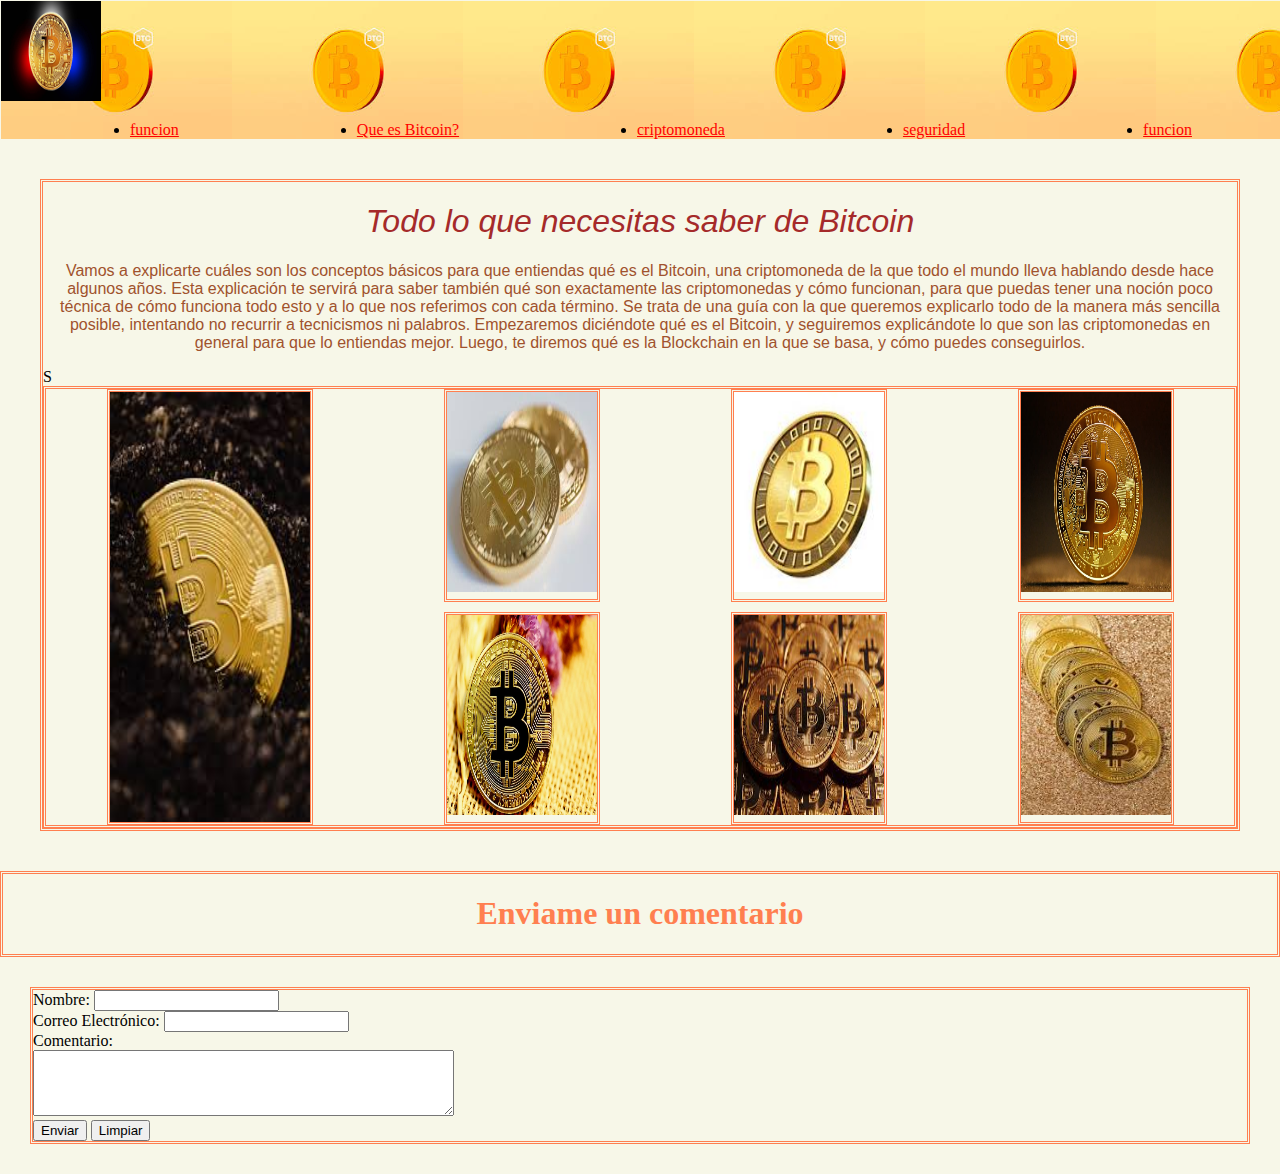
<file: index.html>
<!DOCTYPE html>
<html lang="en">

<head>
    <link rel="stylesheet" href="./css/style.css">
    <meta charset="UTF-8">
    <meta http-equiv="X-UA-Compatible" content="IE=edge">
    <meta name="viewport" content="width=device-width, initial-scale=1.0">
    <meta name="informacion sobre bitcoin" content="toda la informarmacion para aprender que es bitcoin y las criptomonedas">
    <meta name="keywords" content="bitcoin criptoactivos criptomonedas satoshi BTC Eth bancos descentralizada">
    <title>Document</title>


</head>

<body>
    <header class="header-1">
        <img src="./images/WhatsApp Image 2023-05-23 at 20.16.29.jpeg" alt="bitcoin" width="100" height="100">
        <nav>
            <ul>
                <li><a href="./pages/comofuncionanlascriptomonedas.html">funcion</a></li>
                <li><a href="./pages/queesbitcoin.html">Que es Bitcoin?</a></li>
                <li><a href="./pages/queesexactamenteunacriptomoneda.html">criptomoneda</a></li>
                <li><a href="./pages/sonlosbitcoinseguros.html">seguridad</a></li>
                <li><a href="./pages/comofuncionanlascriptomonedas.html">funcion</a></li>
            </ul>
        </nav>

    </header>

    <main>
        <h1 id="h11"> Todo lo que necesitas saber de Bitcoin</h1>
        <p id="parrafo">Vamos a explicarte cuáles son los conceptos básicos para que
            entiendas qué es el Bitcoin, una criptomoneda de la que todo el
            mundo lleva hablando desde hace algunos años. Esta explicación
            te servirá para saber también qué son exactamente las criptomonedas
            y cómo funcionan, para que puedas tener una noción poco técnica
            de cómo funciona todo esto y a lo que nos referimos con cada término.
            Se trata de una guía con la que queremos explicarlo todo de la manera
            más sencilla posible, intentando no recurrir a tecnicismos ni palabros.
            Empezaremos diciéndote qué es el Bitcoin, y seguiremos explicándote
            lo que son las criptomonedas en general para que lo entiendas mejor.
            Luego, te diremos qué es la Blockchain en la que se basa,
            y cómo puedes conseguirlos.<br></p>S

        <div class="container">
            <div class="ca1">
                <img src="./images/WhatsApp Image 2023-05-23 at 20.16.30.jpeg" alt="bitcoin" width="150" height="200">
            </div>

            <div class="ca2">
                <img src="./images/bitcoin1.jpeg" alt="bitcoin1" width="150" height="200">
        
            </div>

            <div class="ca3">
                <img src="./images/bitcoin2.jpeg" alt="bitcoin2" width="150" height="200">
               

            </div>
            <div class="ca7">
                <img src="./images/bitcoin7.jpeg" alt="bitcoin7" width="200" height="430">

            </div>
          

            <div class="ca5">
                <img src="./images/bitcoin5.jpeg" alt="bitcoin5" width="150" height="200">

            </div>

            <div class="ca6">
                <img src="./images/bitcoin6.jpeg" alt="bitcoin6" width="150" height="200">
            </div>

           

            <div class="ca8">
                <img src="./images/bitcoin3.jpeg" alt="bitcoin3" width="150" height="200">
            </div>


        </div>


    </main>

 
    <div>
        <h1>Enviame un comentario</h1>
    </div>
    <footer>
       
       
        <form action="mailto:coinlistexitos@gmail.com" method="post" enctype="text/plain">
          <label for="nombre">Nombre:</label>
          <input type="text" id="nombre" name="nombre" required><br>
          <label for="correo">Correo Electrónico:</label>
          <input type="email" id="correo" name="correo" required><br>
          <label for="comentario">Comentario:</label><br>
          <textarea id="comentario" name="comentario" rows="4" cols="50" required></textarea><br>
          <input type="submit" value="Enviar">
          <input type="reset" value="Limpiar">
        </form>

    </footer>


</body>

</html>
</file>
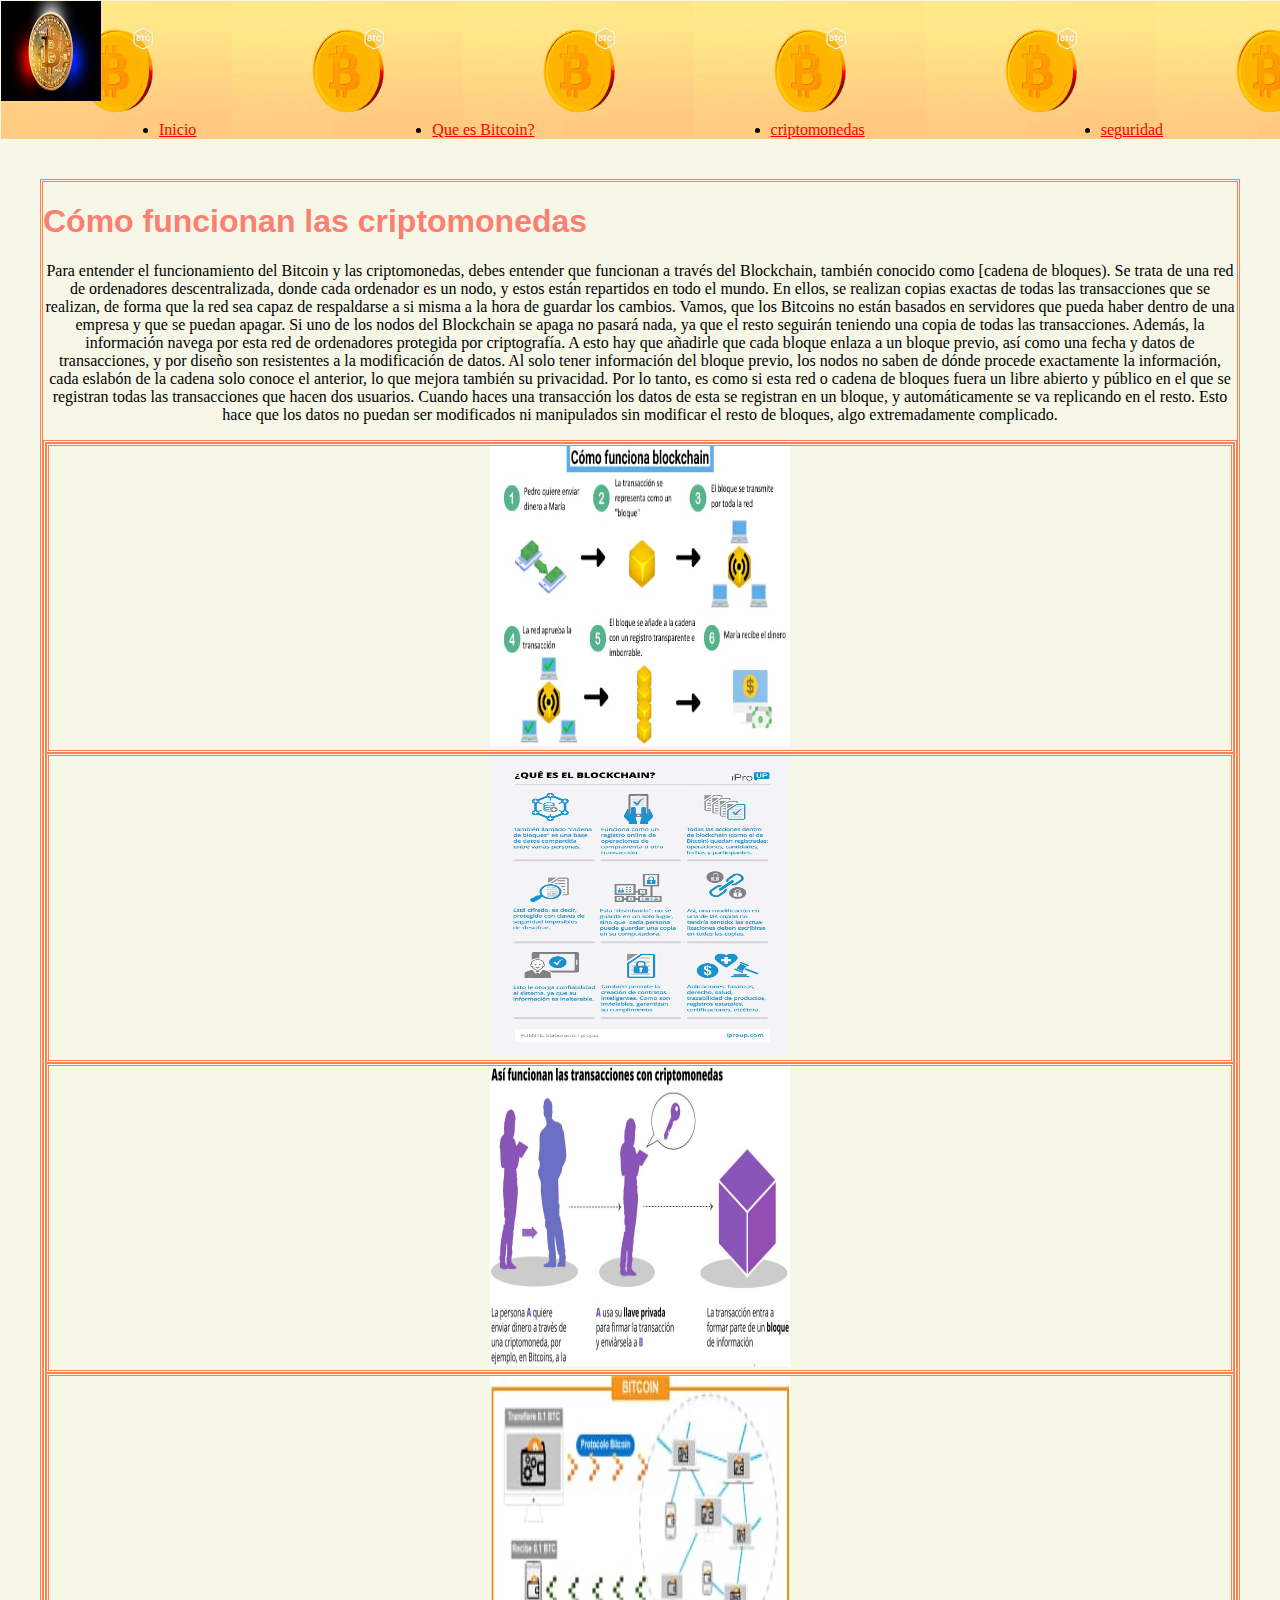
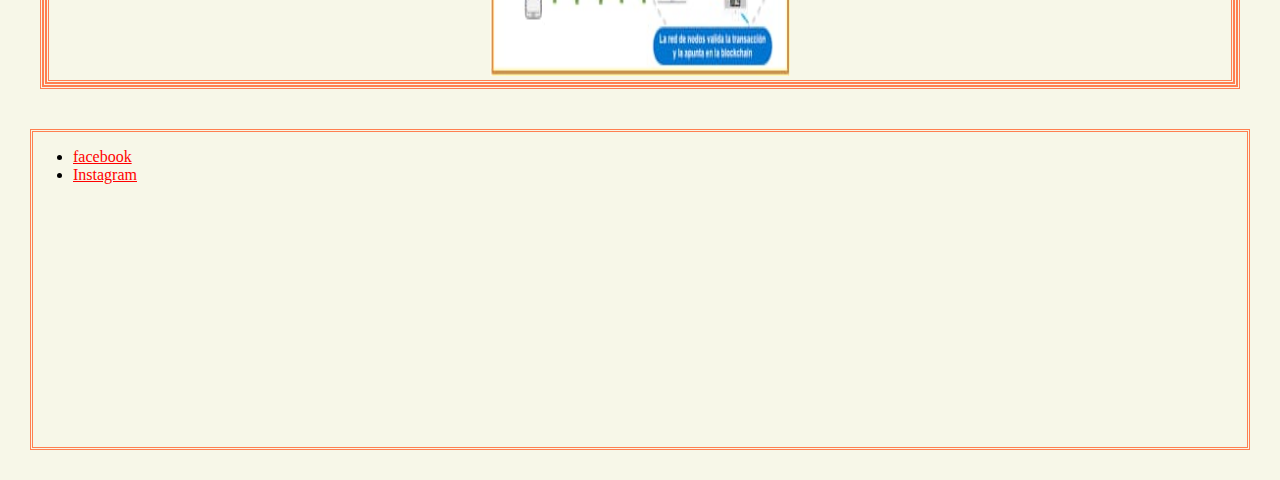
<file: pages/comofuncionanlascriptomonedas.html>
<!DOCTYPE html>
<html lang="en">

<head>
    <link rel="stylesheet" href="../css/style.css">
    <meta charset="UTF-8">
    <meta http-equiv="X-UA-Compatible" content="IE=edge">
    <meta name="viewport" content="width=device-width, initial-scale=1.0">
    <title>Document</title>
</head>

<body>
    <header>
        <img src="../images/WhatsApp Image 2023-05-23 at 20.16.29.jpeg" alt="bitcoin" width="100" height="100">

        <nav>
            <ul>
                <li><a href="../index.html">Inicio</a></li>
                <li><a href="./queesbitcoin.html">Que es Bitcoin?</a></li>
                <li><a href="./queesexactamenteunacriptomoneda.html">criptomonedas</a></li>
                <li><a href="./sonlosbitcoinseguros.html">seguridad</a></li>
            </ul>
        </nav>



    </header>

    <main>
        <h1>Cómo funcionan las criptomonedas</h1>

        <p>Para entender el funcionamiento del Bitcoin y las criptomonedas, debes entender que funcionan a través del
            Blockchain, también conocido como [cadena de bloques). Se trata de una red de ordenadores descentralizada,
            donde cada ordenador es un nodo, y estos están repartidos en todo el mundo. En ellos, se realizan copias
            exactas de todas las transacciones que se realizan, de forma que la red sea capaz de respaldarse a si misma
            a la hora de guardar los cambios.

            Vamos, que los Bitcoins no están basados en servidores que pueda haber dentro de una empresa y que se puedan
            apagar. Si uno de los nodos del Blockchain se apaga no pasará nada, ya que el resto seguirán teniendo una
            copia de todas las transacciones.

            Además, la información navega por esta red de ordenadores protegida por criptografía. A esto hay que
            añadirle que cada bloque enlaza a un bloque previo, así como una fecha y datos de transacciones, y por
            diseño son resistentes a la modificación de datos. Al solo tener información del bloque previo, los nodos no
            saben de dónde procede exactamente la información, cada eslabón de la cadena solo conoce el anterior, lo que
            mejora también su privacidad.

            Por lo tanto, es como si esta red o cadena de bloques fuera un libre abierto y público en el que se
            registran todas las transacciones que hacen dos usuarios. Cuando haces una transacción los datos de esta se
            registran en un bloque, y automáticamente se va replicando en el resto. Esto hace que los datos no puedan
            ser modificados ni manipulados sin modificar el resto de bloques, algo extremadamente complicado.</p>


        <div class="funcion">
            <div class="foto1">
                <img src="../images/blockchain.jpeg" alt="blockchain" width="300" height="300">
            </div>

            <div class="foto2">
                <img src="../images/funcion1.jpeg" alt="funcion1" width="300" height="300">
            </div>

            <div class="foto3">
                <img src="../images/funcion2.jpeg" alt="funcion2" width="300" height="300">
            </div>

            <div class="foto4">
                <img src="../images/funcion3.jpeg" alt="funcion3" width="300" height="300">
            </div>
        </div>


    </main>

    <footer>
        <ul>
            <li><a href="https://www.facebook.com/lucas.ortiz.5661?mibextid=ZbWKwL">facebook</a> </li>
            <li><a href="https://instagram.com/lucas.ortiz.5661?igshid=MzNlNGNkZWQ4Mg==">Instagram</a> </li>
        </ul>

        <iframe width="560" height="315" src="https://www.youtube.com/embed/Yn8WGaO__ak" title="YouTube video player"
            frameborder="0"
            allow="accelerometer; autoplay; clipboard-write; encrypted-media; gyroscope; picture-in-picture; web-share"
            allowfullscreen></iframe>
    </footer>


</body>

</html>
</file>
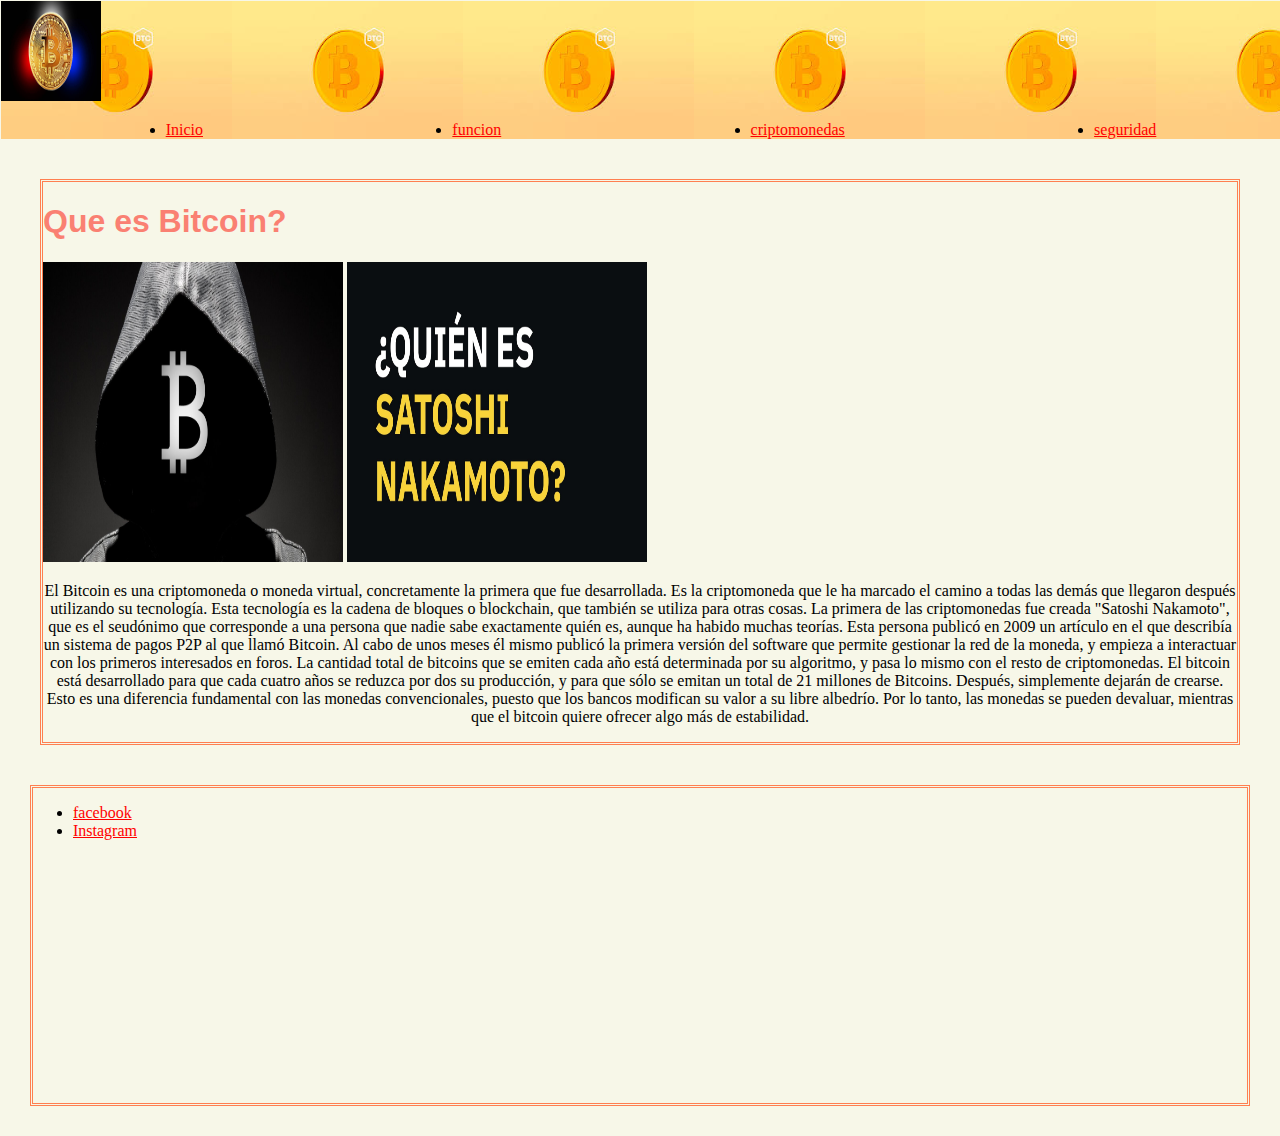
<file: pages/queesbitcoin.html>
<!DOCTYPE html>
<html lang="en">

<head>
    <link rel="stylesheet" href="../css/style.css">
    <meta charset="UTF-8">
    <meta http-equiv="X-UA-Compatible" content="IE=edge">
    <meta name="viewport" content="width=device-width, initial-scale=1.0">
    <meta name="que es bitcoin?" content="concepto basico de que es Bitcoin">
    <meta name="keywords" content="concepto BTC bitcoin blockchain descentralizada criptoactivos criptografía criptomoneda">
    <title>Document</title>
</head>

<body>
    <header>
        <nav>
            <img src="../images/WhatsApp Image 2023-05-23 at 20.16.29.jpeg" alt="bitcoin" width="100" height="100">
            <ul>
                <li><a href="../index.html">Inicio</a></li>
                <li><a href="./comofuncionanlascriptomonedas.html">funcion</a></li>
                <li><a href="./queesexactamenteunacriptomoneda.html">criptomonedas</a></li>
                <li><a href="./sonlosbitcoinseguros.html">seguridad</a></li>
    
            </ul>
        </nav>
    </header>

    <main>
        <h1>Que es Bitcoin?</h1>

        <img src="../images/satoshi.jpeg" alt="satoshi" width="300" height="300">
        <img src="../images/quienessatoshi.jpeg" alt="quien es satoshi?" width="300" height="300">

        <p>El Bitcoin es una criptomoneda o moneda virtual, concretamente la primera que fue desarrollada. Es la
            criptomoneda que le ha marcado el camino a todas las demás que llegaron después utilizando su tecnología.
            Esta tecnología es la cadena de bloques o blockchain, que también se utiliza para otras cosas.

            La primera de las criptomonedas fue creada "Satoshi Nakamoto", que es el seudónimo que corresponde a una
            persona que nadie sabe exactamente quién es, aunque ha habido muchas teorías. Esta persona publicó en 2009
            un artículo en el que describía un sistema de pagos P2P al que llamó Bitcoin. Al cabo de unos meses él mismo
            publicó la primera versión del software que permite gestionar la red de la moneda, y empieza a interactuar
            con los primeros interesados en foros.

            La cantidad total de bitcoins que se emiten cada año está determinada por su algoritmo, y pasa lo mismo con
            el resto de criptomonedas. El bitcoin está desarrollado para que cada cuatro años se reduzca por dos su
            producción, y para que sólo se emitan un total de 21 millones de Bitcoins. Después, simplemente dejarán de
            crearse.

            Esto es una diferencia fundamental con las monedas convencionales, puesto que los bancos modifican su valor
            a su libre albedrío. Por lo tanto, las monedas se pueden devaluar, mientras que el bitcoin quiere ofrecer
            algo más de estabilidad.</p>



    </main>
    <footer>
        <ul>
            <li><a href="https://www.facebook.com/lucas.ortiz.5661?mibextid=ZbWKwL">facebook</a></li>
            <li><a href="https://instagram.com/lucas.ortiz.5661?igshid=MzNlNGNkZWQ4Mg==">Instagram</a> </li>
        </ul>

        <iframe width="560" height="315" src="https://www.youtube.com/embed/IHFse3o2Y6s" title="YouTube video player"
            frameborder="0"
            allow="accelerometer; autoplay; clipboard-write; encrypted-media; gyroscope; picture-in-picture; web-share"
            allowfullscreen></iframe>
    </footer>

</body>

</html>
</file>
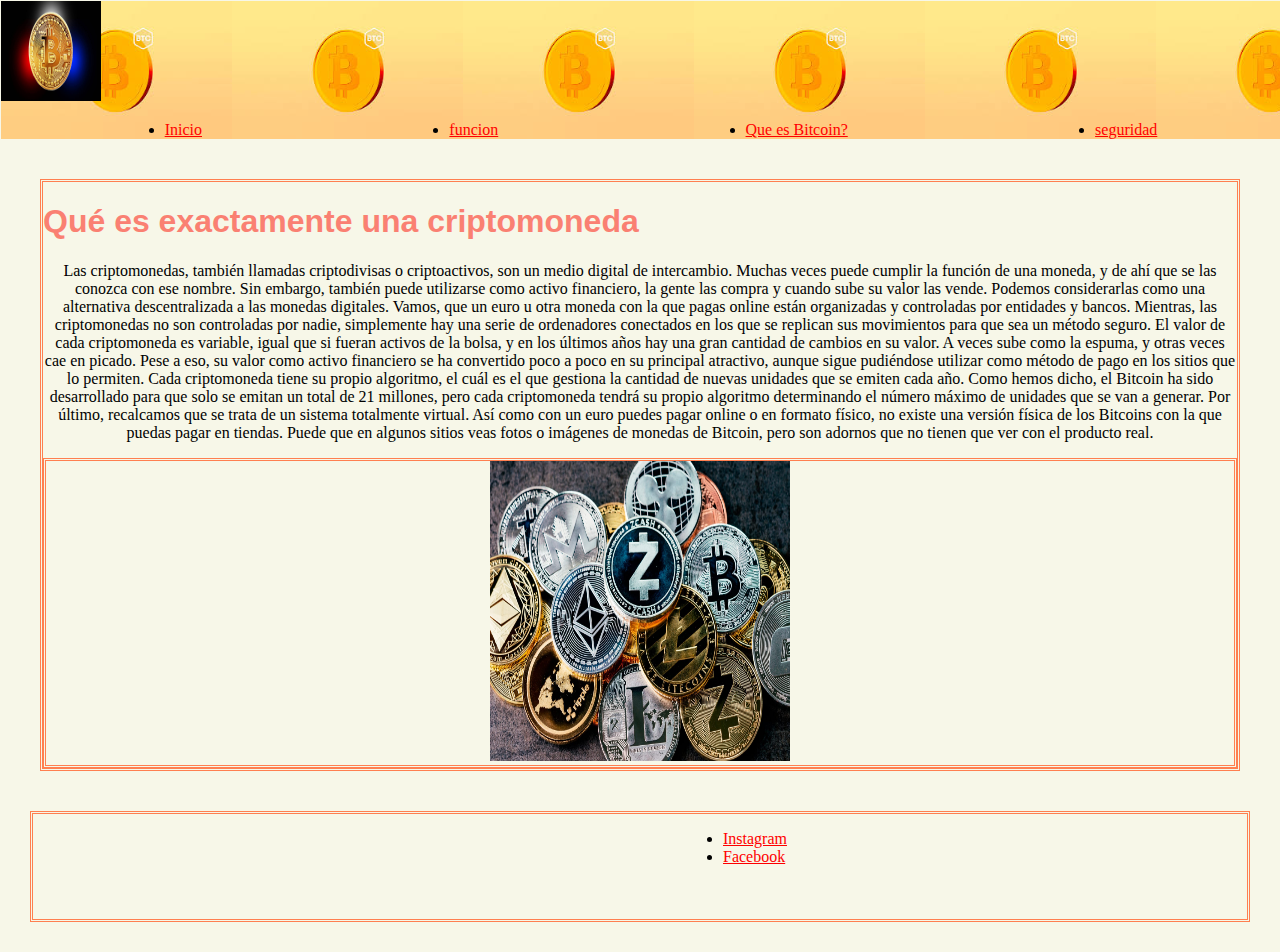
<file: pages/queesexactamenteunacriptomoneda.html>
<!DOCTYPE html>
<html lang="en">

<head>
    <link rel="stylesheet" href="../css/style.css">
    <meta charset="UTF-8">
    <meta http-equiv="X-UA-Compatible" content="IE=edge">
    <meta name="viewport" content="width=device-width, initial-scale=1.0">
    <title>Document</title>
</head>

<body>
    <header>
        <img src="../images/WhatsApp Image 2023-05-23 at 20.16.29.jpeg" alt="bitcoin" width="100" height="100">
        <nav>
            <ul>
                <li><a href="../index.html">Inicio</a></li>
                <li><a href="./comofuncionanlascriptomonedas.html">funcion</a></li>
                <li><a href="./queesbitcoin.html">Que es Bitcoin?</a></li>
                <li><a href="./sonlosbitcoinseguros.html">seguridad</a></li>

            </ul>
        </nav>

    </header>

    <main>

        <h1>Qué es exactamente una criptomoneda</h1>
        <p>Las criptomonedas, también llamadas criptodivisas o criptoactivos, son un medio digital de intercambio.
            Muchas veces puede cumplir la función de una moneda, y de ahí que se las conozca con ese nombre. Sin
            embargo, también puede utilizarse como activo financiero, la gente las compra y cuando sube su valor las
            vende.

            Podemos considerarlas como una alternativa descentralizada a las monedas digitales. Vamos, que un euro u
            otra moneda con la que pagas online están organizadas y controladas por entidades y bancos. Mientras, las
            criptomonedas no son controladas por nadie, simplemente hay una serie de ordenadores conectados en los que
            se replican sus movimientos para que sea un método seguro.

            El valor de cada criptomoneda es variable, igual que si fueran activos de la bolsa, y en los últimos años
            hay una gran cantidad de cambios en su valor. A veces sube como la espuma, y otras veces cae en picado. Pese
            a eso, su valor como activo financiero se ha convertido poco a poco en su principal atractivo, aunque sigue
            pudiéndose utilizar como método de pago en los sitios que lo permiten.
            Cada criptomoneda tiene su propio algoritmo, el cuál es el que gestiona la cantidad de nuevas unidades que
            se emiten cada año. Como hemos dicho, el Bitcoin ha sido desarrollado para que solo se emitan un total de 21
            millones, pero cada criptomoneda tendrá su propio algoritmo determinando el número máximo de unidades que se
            van a generar.

            Por último, recalcamos que se trata de un sistema totalmente virtual. Así como con un euro puedes pagar
            online o en formato físico, no existe una versión física de los Bitcoins con la que puedas pagar en tiendas.
            Puede que en algunos sitios veas fotos o imágenes de monedas de Bitcoin, pero son adornos que no tienen que
            ver con el producto real.
        </p>
       <div class="centrar">
        <img src="../images/criptomonedas.jpeg" alt="criptomonedas" width="300" height="300">
       </div>
    </main>

    <footer>
        <iframe width="650" height="105" src="https://www.youtube.com/embed/CXmXi9tLPfU" title="YouTube video player"
            frameborder="0"
            allow="accelerometer; autoplay; clipboard-write; encrypted-media; gyroscope; picture-in-picture; web-share"
            allowfullscreen></iframe>
        <ul>
            <li><a href="https://instagram.com/lucas.ortiz.5661?igshid=MzNlNGNkZWQ4Mg==">Instagram</a> </li>
            <li><a href="https://www.facebook.com/lucas.ortiz.5661?mibextid=ZbWKwL">Facebook</a> </li>
        </ul>
    </footer>
</body>

</html>
</file>
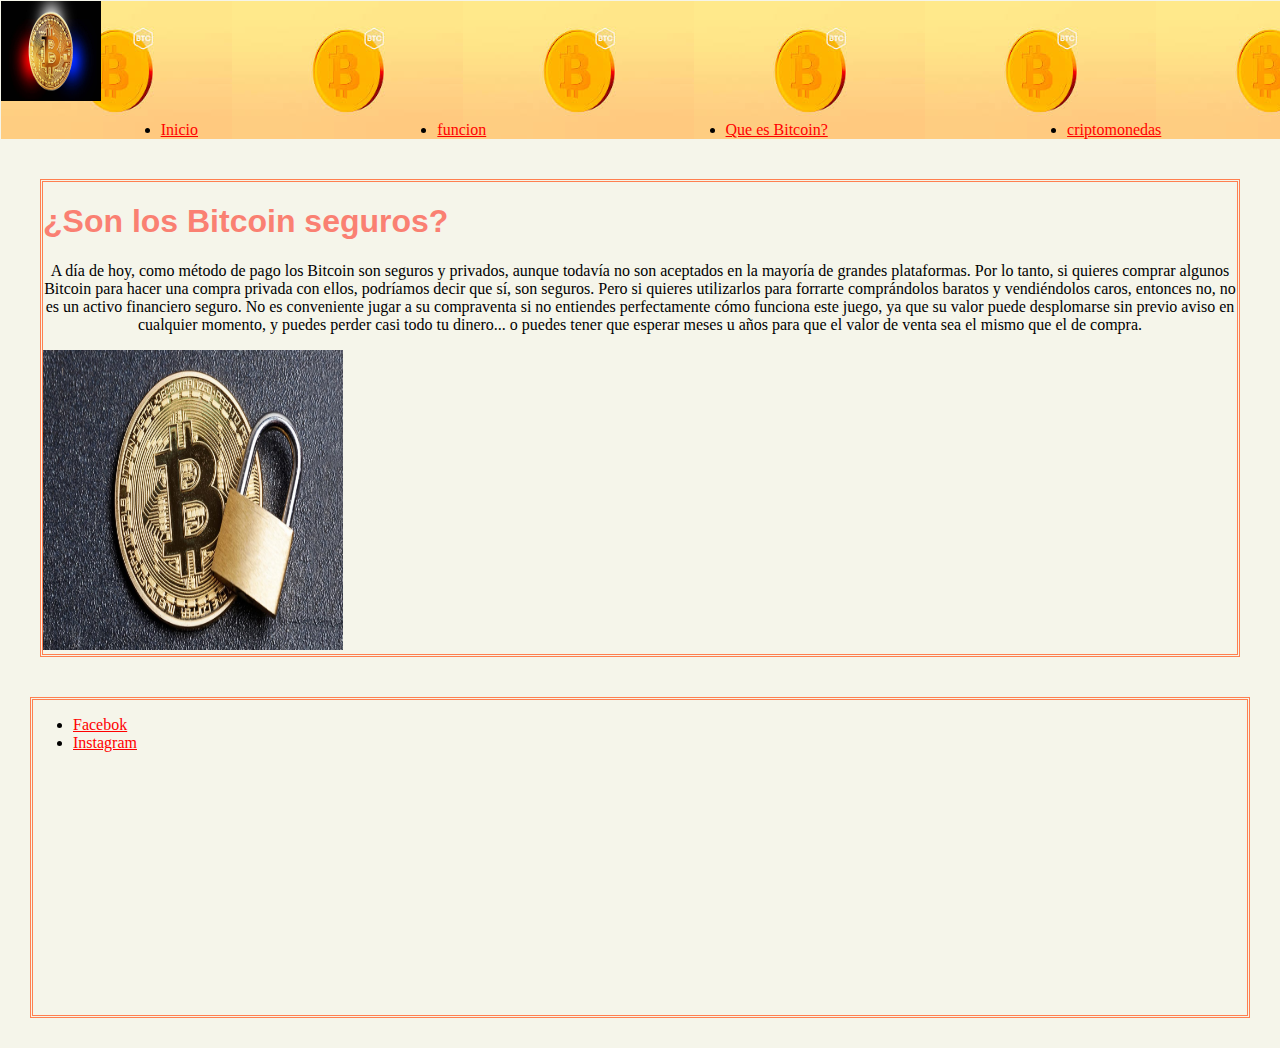
<file: pages/sonlosbitcoinseguros.html>
<!DOCTYPE html>
<html lang="en">

<head>
    <link rel="stylesheet" href="../css/style.css">
    <meta charset="UTF-8">
    <meta http-equiv="X-UA-Compatible" content="IE=edge">
    <meta name="viewport" content="width=device-width, initial-scale=1.0">
    <title>Document</title>
    <link href="https://cdn.jsdelivr.net/npm/bootstrap@5.3.0/dist/css/bootstrap.min.css" rel="stylesheet" integrity="sha384-9ndCyUaIbzAi2FUVXJi0CjmCapSmO7SnpJef0486qhLnuZ2cdeRhO02iuK6FUUVM" crossorigin="anonymous">
<script src="https://cdn.jsdelivr.net/npm/bootstrap@5.3.0/dist/js/bootstrap.bundle.min.js" integrity="sha384-geWF76RCwLtnZ8qwWowPQNguL3RmwHVBC9FhGdlKrxdiJJigb/j/68SIy3Te4Bkz" crossorigin="anonymous"></script>
<script src="https://cdn.jsdelivr.net/npm/@popperjs/core@2.11.8/dist/umd/popper.min.js" integrity="sha384-I7E8VVD/ismYTF4hNIPjVp/Zjvgyol6VFvRkX/vR+Vc4jQkC+hVqc2pM8ODewa9r" crossorigin="anonymous"></script>
<script src="https://cdn.jsdelivr.net/npm/bootstrap@5.3.0/dist/js/bootstrap.min.js" integrity="sha384-fbbOQedDUMZZ5KreZpsbe1LCZPVmfTnH7ois6mU1QK+m14rQ1l2bGBq41eYeM/fS" crossorigin="anonymous"></script>
</head>

<body id="color">

    <header>
        <img src="../images/WhatsApp Image 2023-05-23 at 20.16.29.jpeg" alt="bitcoin" width="100" height="100">

        <nav>
            <ul>
                <li><a href="../index.html">Inicio</a></li>
                <li><a href="./comofuncionanlascriptomonedas.html">funcion</a></li>
                <li><a href="./queesbitcoin.html">Que es Bitcoin?</a></li>
                <li><a href="./queesexactamenteunacriptomoneda.html">criptomonedas</a></li>

            </ul>
        </nav>


    </header>

    <main>
        <h1>¿Son los Bitcoin seguros?</h1>
        <p>A día de hoy, como método de pago los Bitcoin son seguros y privados, aunque todavía no son aceptados en la
            mayoría de grandes plataformas. Por lo tanto, si quieres comprar algunos Bitcoin para hacer una compra
            privada con ellos, podríamos decir que sí, son seguros.

            Pero si quieres utilizarlos para forrarte comprándolos baratos y vendiéndolos caros, entonces no, no es un
            activo financiero seguro. No es conveniente jugar a su compraventa si no entiendes perfectamente cómo
            funciona este juego, ya que su valor puede desplomarse sin previo aviso en cualquier momento, y puedes
            perder casi todo tu dinero... o puedes tener que esperar meses u años para que el valor de venta sea el
            mismo que el de compra.</p>

        <img src="../images/bitcoinseguro.jpeg" alt="bitcoin seguridad" width="300" height="300">

    </main>

    <footer>
        <ul>
            <li><a href="https://www.facebook.com/lucas.ortiz.5661?mibextid=ZbWKwL">Facebok</a> </li>
            <li><a href="https://instagram.com/lucas.ortiz.5661?igshid=MzNlNGNkZWQ4Mg==">Instagram</a> </li>
        </ul>

        <iframe width="560" height="315" src="https://www.youtube.com/embed/Q0TqJ77RocA" title="YouTube video player"
            frameborder="0"
            allow="accelerometer; autoplay; clipboard-write; encrypted-media; gyroscope; picture-in-picture; web-share"
            allowfullscreen></iframe>
    </footer>

</body>

</html>
</file>
<file: css/style.css>
#color {
  background-color: rgb(245, 245, 234);
}

li a {
  color: red;
}

header nav ul {
  display: flex;
  justify-content: space-around;
}

body {
  margin: 0;
  padding: 0cap;
  text-decoration: none;
  list-style-type: none;
  background-color: rgb(247, 247, 232);
}

main {
  border-style: double;
  border-color: coral;
  margin: 40px;
}

div {
  border-style: double;
}

footer {
  display: flex;
  border-style: double;
  border-color: coral;
  margin: 30px;
}

.container {
  display: grid;
  grid-template-columns: auto auto auto auto;
  grid-gap: 20px;
  grid-template-areas: "foto-larga" "foto-larga";
  gap: 10px;
  justify-content: space-around;
}

@media screen and (max-width: 768px) {
  .container {
    grid-template-columns: auto;
  }
}
@media screen and (max-width: 768px) {
  .funcion {
    grid-template-columns: auto;
  }
}
#h11 {
  color: brown;
  font-family: "Gill Sans", "Gill Sans MT", Calibri, "Trebuchet MS", sans-serif;
  font-weight: 300;
  font-style: oblique;
  text-align: center;
}

body header {
  background-image: url(../images/back.jpeg);
  background-size: contain;
  border-style: double;
  border-color: coral;
  margin: 1PX;
  border: 20PX;
  width: 100VW;
}

main h1 {
  color: salmon;
  font-family: "Franklin Gothic Medium", "Arial Narrow", Arial, sans-serif;
}

p {
  text-align: center;
}

#parrafo {
  font-family: Arial, Helvetica, sans-serif;
  color: sienna;
}

.ca7 {
  display: grid;
  grid-template-columns: 200px;
  grid-area: foto-larga;
}

div{
  text-align: center;
  color: coral;
}

/*# sourceMappingURL=style.css.map */
</file>
